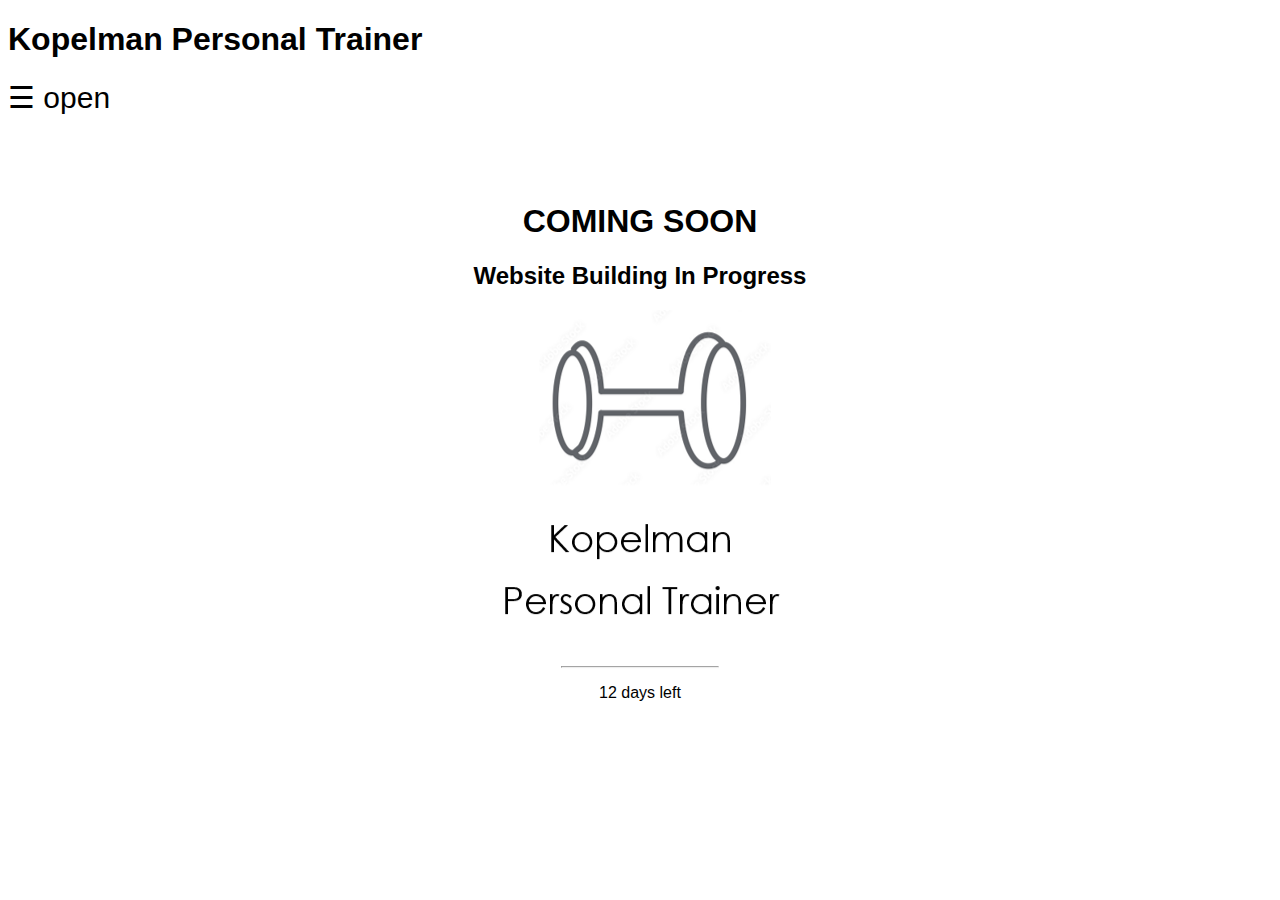
<file: index.html>
<!DOCTYPE html>
<html lang="en">
<head>
    <meta charset="UTF-8">
    <meta http-equiv="X-UA-Compatible" content="IE=edge">
    <meta name="viewport" content="width=device-width, initial-scale=1.0">
    <title>Home</title>
    <link rel="stylesheet" href="styles.css">
    <script src="script.js"></script>
</head>
<body style="  font-family: 'Lucida Sans', 'Lucida Sans Regular', 'Lucida Grande', 'Lucida Sans Unicode', Geneva, Verdana, sans-serif;">
  <h1>Kopelman Personal Trainer</h1>
  <span style="font-size:30px;cursor:pointer" onclick="openNav()">&#9776; open</span>
    <div id="mySidenav" class="sidenav">
      <a href="javascript:void(0)" class="closebtn" onclick="closeNav()">&times;</a>
      <a href="#">Home</a>
      <a href="file:///C:/Users/user/Desktop/alertsProjectTargil/aboutUs.html">About Us</a>
      <a href="file:///C:/Users/user/Desktop/alertsProjectTargil/Workouts.html">Workouts</a>
      <a href="file:///C:/Users/user/Desktop/alertsProjectTargil/calculator.html">Calories Calculator</a>
    </div>
    <div class="middle">
      <h1>COMING SOON</h1>
      <h2>Website Building In Progress</h2>
      <img src="logo.png">
      <hr>
      <p>12 days left</p>
  </div>
  

</body>
</html>
</file>
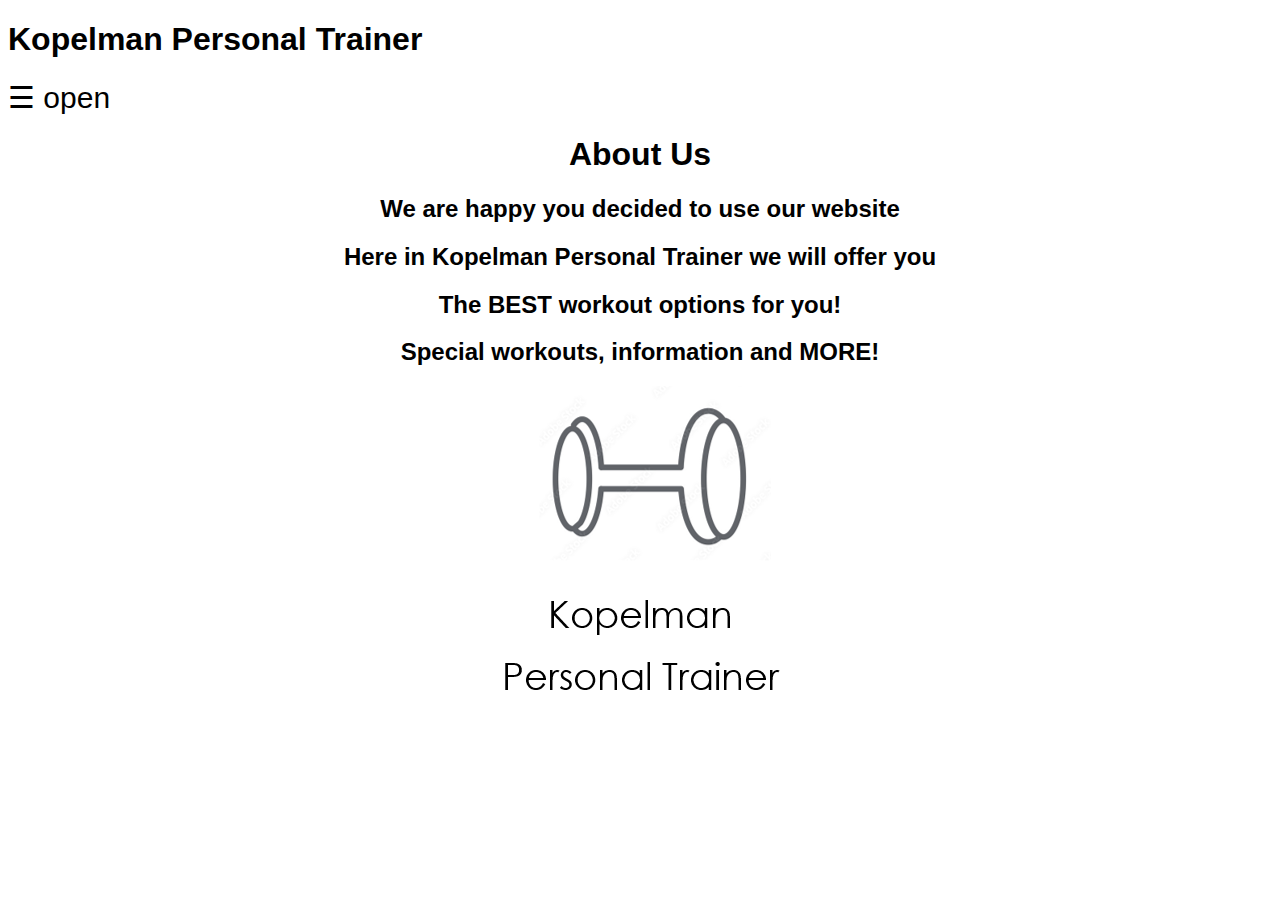
<file: aboutUs.html>
<!DOCTYPE html>
<html lang="en">
<head>
    <meta charset="UTF-8">
    <meta http-equiv="X-UA-Compatible" content="IE=edge">
    <meta name="viewport" content="width=device-width, initial-scale=1.0">
    <title>About Us</title>
    <link rel="stylesheet" href="styles.css">
    <script src="script.js"></script>
</head>
<body style="  font-family: 'Lucida Sans', 'Lucida Sans Regular', 'Lucida Grande', 'Lucida Sans Unicode', Geneva, Verdana, sans-serif;">
    <h1>Kopelman Personal Trainer</h1>
    <span style="font-size:30px;cursor:pointer" onclick="openNav()">&#9776; open</span>
    <div id="mySidenav" class="sidenav">
        <a href="javascript:void(0)" class="closebtn" onclick="closeNav()">&times;</a>
        <a href="file:///C:/Users/user/Desktop/alertsProjectTargil/index.html">Home</a>
        <a href="#">About Us</a>
        <a href="file:///C:/Users/user/Desktop/alertsProjectTargil/Workouts.html">Workouts</a>
        <a href="file:///C:/Users/user/Desktop/alertsProjectTargil/calculator.html">Calories Calculator</a>
    </div>
    <div style="text-align: center;">
        <h1>About Us</h1>
        <h2>We are happy you decided to use our website</h2>
        <h2>Here in Kopelman Personal Trainer we will offer you </h2>
        <h2>The BEST workout options for you!</h2>
        <h2>Special workouts, information and MORE!</h2>
        <img src="logo.png">
    </div>
    
    
       
</body>
</html>
</file>
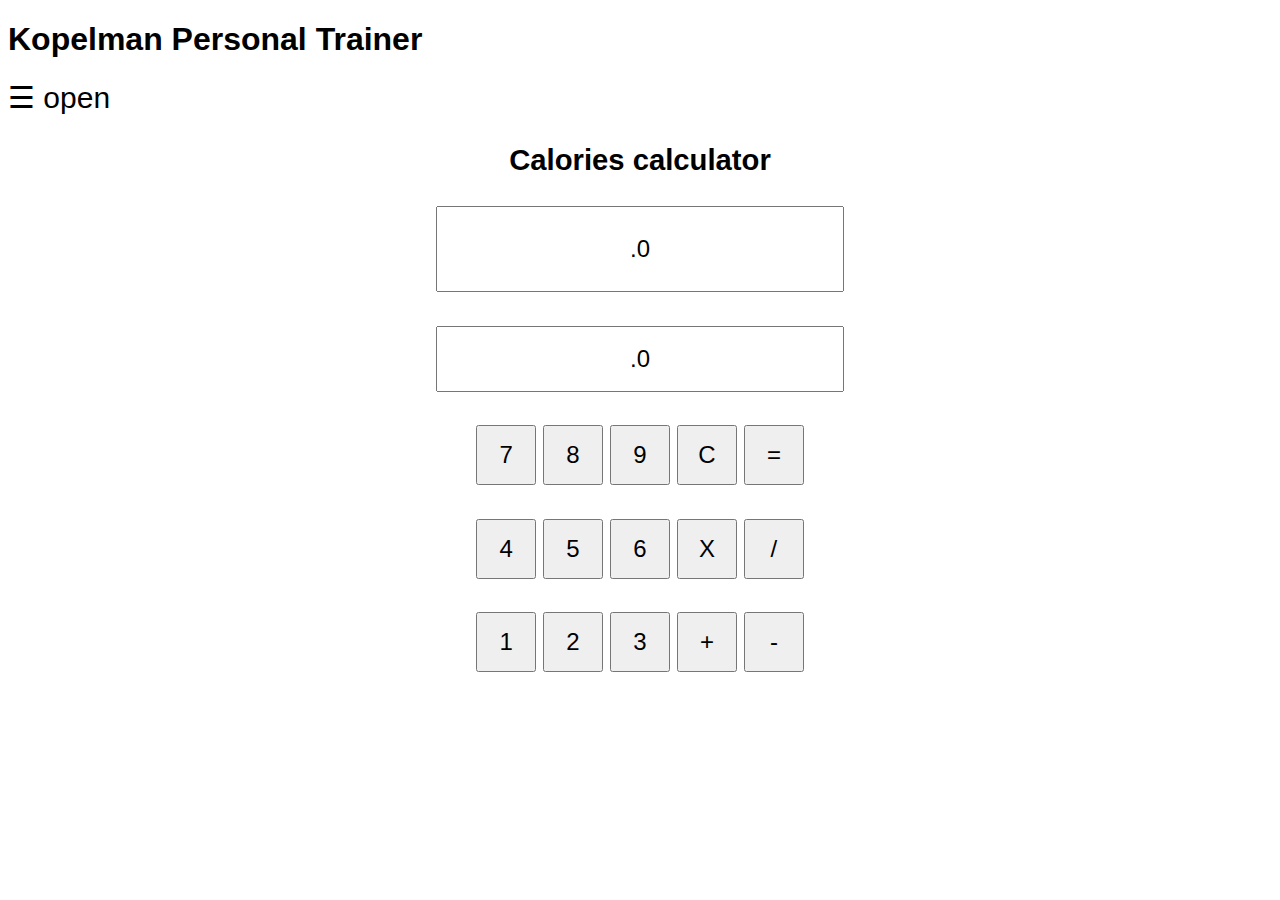
<file: calculator.html>
<!DOCTYPE html>
<html lang="en">
<head>
    <meta charset="UTF-8">
    <meta http-equiv="X-UA-Compatible" content="IE=edge">
    <meta name="viewport" content="width=device-width, initial-scale=1.0">
    <link rel="stylesheet" href="calcStyles.css">
    <script type="text/javascript" src="javaScripts.js"></script>
    <title>Calculator</title>
</head>
<body>
    <h1 style="  font-family: 'Lucida Sans', 'Lucida Sans Regular', 'Lucida Grande', 'Lucida Sans Unicode', Geneva, Verdana, sans-serif;">Kopelman Personal Trainer</h1>
    <div class="bgimg">
    <span style="font-size:30px;cursor:pointer" onclick="openNav()">&#9776; open</span>
    <div>
        <h3 style="text-align: center;">Calories calculator</h3>
    </div>
    <div id="mySidenav" class="sidenav">
            <a href="javascript:void(0)" class="closebtn" onclick="closeNav()">&times;</a>
            <a href="file:///C:/Users/user/Desktop/alertsProjectTargil/index.html">Home</a>
            <a href="file:///C:/Users/user/Desktop/alertsProjectTargil/aboutUs.html">About Us</a>
            <a href="file:///C:/Users/user/Desktop/alertsProjectTargil/workouts.html">Workouts</a>
            <a href="#">Calories Calculator</a>
    </div>
    <div class="resultFrame">
        <input class="result" id="result" value=".0">
    </div>
    <h1>

    </h1>
    <div class="pressedNumber">
        <input class="numClicked" id="numClicked" value=".0">
    </div>
    <h1>

    </h1>
    <div class="firstRow">
    <button class="buttonStyle" id="btn7" onclick="btn7()">7</button>
    <button class="buttonStyle"id="btn8" onclick="btn8()">8</button>
    <button class="buttonStyle" id="btn9" onclick="btn9()">9</button>
    <button class="buttonStyle" id="btnClear" onclick="btnClear()">C</button>
    <button class="buttonStyle" id="btnResult" onclick="btnResult()">=</button>
    </div>
    <h1>

    </h1>
    <div class="firstRow">
    <button class="buttonStyle" id="btn4" onclick="btn4()">4</button>
    <button class="buttonStyle" id="btn5" onclick="btn5()">5</button>
    <button class="buttonStyle" id="btn6" onclick="btn6()">6</button>
    <button class="buttonStyle" id="btnMult" onclick="addMult()">X</button>
    <button class="buttonStyle"id = "btnDiv" onclick="addDiv()">/</button>
    </div>
    <h1>

    </h1>
    <div class="firstRow">
    <button class="buttonStyle" id="btn1" onclick="btn1()">1</button>
    <button class="buttonStyle"id="btn2" onclick="btn2()">2</button>
    <button class="buttonStyle" id="btn3" onclick="btn3()">3</button>
    <button class="buttonStyle" id="btnPlus" onclick="addPlus()">+</button>
    <button class="buttonStyle" id="btnMinus" onclick="addMinus()">-</button>
    </div>
</body>
</html>
</file>
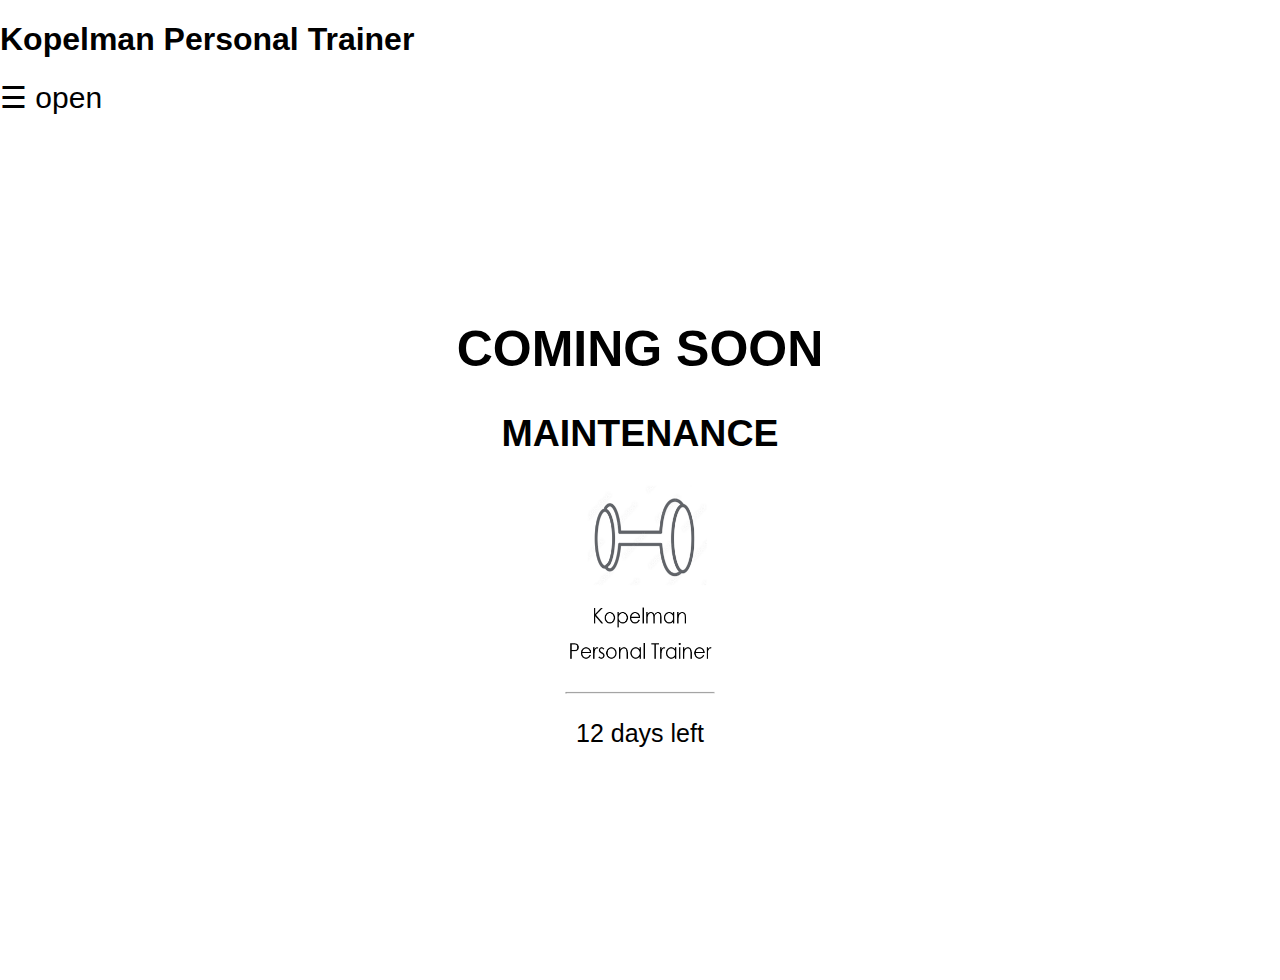
<file: workouts.html>
<!DOCTYPE html>
<html>
<link rel="stylesheet" href="styles.css">
<script src="script.js"></script>
    
<style>
body, html {
  height: 100%;
  margin: 0;
}
</style>
<body>
    <h1 style="  font-family: 'Lucida Sans', 'Lucida Sans Regular', 'Lucida Grande', 'Lucida Sans Unicode', Geneva, Verdana, sans-serif;">Kopelman Personal Trainer</h1>
    <div class="bgimg">
    <span style="font-size:30px;cursor:pointer" onclick="openNav()">&#9776; open</span>
    <div id="mySidenav" class="sidenav">
        <a href="javascript:void(0)" class="closebtn" onclick="closeNav()">&times;</a>
        <a href="file:///C:/Users/user/Desktop/alertsProjectTargil/index.html">Home</a>
        <a href="file:///C:/Users/user/Desktop/alertsProjectTargil/aboutUs.html">About Us</a>
        <a href="#">Workouts</a>
        <a href="file:///C:/Users/user/Desktop/alertsProjectTargil/calculator.html">Calories Calculator</a>
    </div>
    
    <div class="middle">
        <h1>COMING SOON</h1>
        <h2>MAINTENANCE</h2>
        <img src="logo.png" style="height: 200px; width: 200px;">
        <hr>
        <p>12 days left</p>
    </div>
    </div>
</body>
</html>
</file>
<file: styles.css>
.divCenter{
    text-align: center;
}
  .sidenav {
    height: 100%;
    width: 0;
    position: fixed;
    z-index: 1;
    top: 0;
    left: 0;
    background-color: grey;
    overflow-x: hidden;
    transition: 0.5s;
    padding-top: 60px;
  }
  
  .sidenav a {
    padding: 8px 8px 8px 32px;
    text-decoration: none;
    font-size: 25px;
    color: black;
    display: block;
    transition: 0.3s;
  }
  
  .sidenav a:hover {
    color: #f1f1f1;
  }
  
  .sidenav .closebtn {
    position: absolute;
    top: 0;
    right: 25px;
    font-size: 36px;
    margin-left: 50px;
  }

  @media screen and (max-height: 450px) {
    .sidenav {padding-top: 15px;}
    .sidenav a {font-size: 18px;}
  }
  .bgimg {
  height: 100%;
  background-position: center;
  background-size: cover;
  position: relative;
  font-size: 25px;
  font-family: 'Lucida Sans', 'Lucida Sans Regular', 'Lucida Grande', 'Lucida Sans Unicode', Geneva, Verdana, sans-serif;
}

.topleft {
  position: absolute;
  top: 0;
  left: 16px;
}

.bottomleft {
  position: absolute;
  bottom: 0;
  left: 16px;
}

.middle {
  position: absolute;
  top: 50%;
  left: 50%;
  transform: translate(-50%, -50%);
  text-align: center;
  
}

hr {
  margin: auto;
  width: 40%;
}
.divCenter{
    text-align: center;
}
</file>
<file: calcStyles.css>
.headline{
    text-align: center;
    color: white;
    font-family: 'Franklin Gothic Medium', 'Arial Narrow', Arial, sans-serif;
    size: 30px;
}
.resultFrame{
    text-align: center;
}
.result{
    text-align: center;
    font-size: x-large;
    height: 80px;
    width: 400px;
}
.pressedNumber{
    text-align: center;
}
.numClicked{
    font-size:x-large;
    text-align: center;
    height: 60px;
    width: 400px;
}
.firstRow{
    text-align: center;
}
.buttonStyle{
    height: 60px;
    width: 60px;
    font-size: x-large;
}
.sidenav {
    height: 100%;
    width: 0;
    position: fixed;
    z-index: 1;
    top: 0;
    left: 0;
    background-color: grey;
    overflow-x: hidden;
    transition: 0.5s;
    padding-top: 60px;
  }
  
  .sidenav a {
    padding: 8px 8px 8px 32px;
    text-decoration: none;
    font-size: 25px;
    color: black;
    display: block;
    transition: 0.3s;
  }
  
  .sidenav a:hover {
    color: #f1f1f1;
  }
  .sidenav .closebtn {
    position: absolute;
    top: 0;
    right: 25px;
    font-size: 36px;
    margin-left: 50px;
  }

  @media screen and (max-height: 450px) {
    .sidenav {padding-top: 15px;}
    .sidenav a {font-size: 18px;}
  }
  .bgimg {
  height: 100%;
  background-position: center;
  background-size: cover;
  position: relative;
  font-size: 25px;
  font-family: 'Lucida Sans', 'Lucida Sans Regular', 'Lucida Grande', 'Lucida Sans Unicode', Geneva, Verdana, sans-serif;
}

.topleft {
  position: absolute;
  top: 0;
  left: 16px;
}

.bottomleft {
  position: absolute;
  bottom: 0;
  left: 16px;
}

.middle {
  position: absolute;
  top: 50%;
  left: 50%;
  transform: translate(-50%, -50%);
  text-align: center;
}

hr {
  margin: auto;
  width: 40%;
}
</file>
